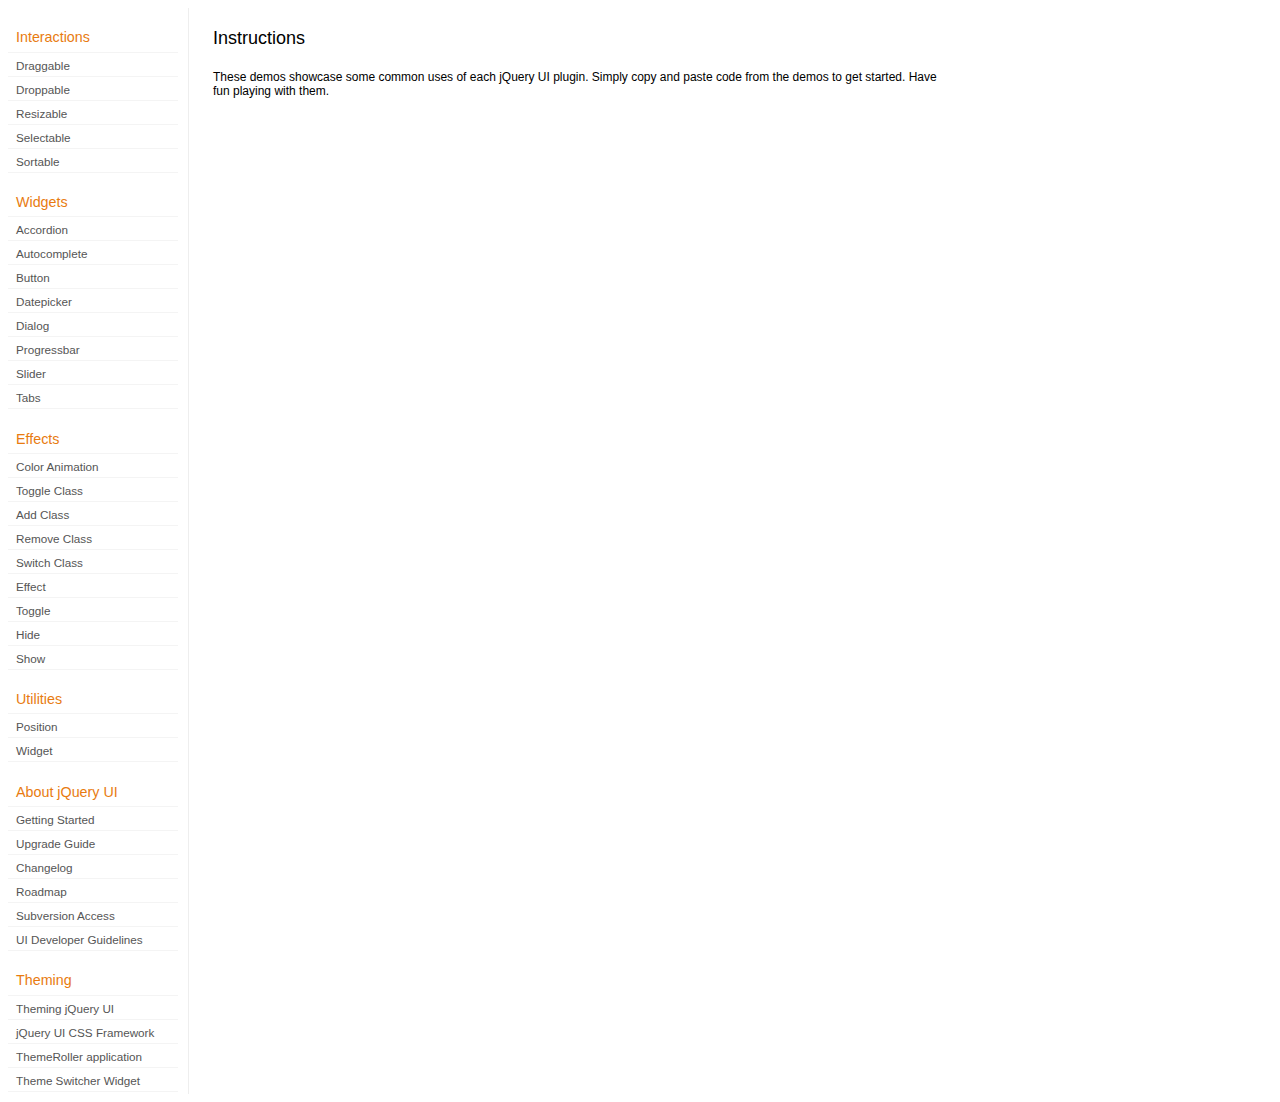
<file: development-bundle/demos/index.html>
<!DOCTYPE html>
<html lang="en">
<head>
	<meta charset="utf-8">
	<title>jQuery UI Demos</title>
	<link rel="stylesheet" href="../themes/base/jquery.ui.all.css">
	<link rel="stylesheet" href="demos.css">
	<script src="../jquery-1.7.2.js"></script>
	<script src="../external/jquery.bgiframe-2.1.2.js"></script>
	<script src="../ui/jquery.ui.core.js"></script>
	<script src="../ui/jquery.ui.widget.js"></script>
	<script src="../ui/jquery.ui.mouse.js"></script>
	<script src="../ui/jquery.ui.accordion.js"></script>
	<script src="../ui/jquery.ui.autocomplete.js"></script>
	<script src="../ui/jquery.ui.button.js"></script>
	<script src="../ui/jquery.ui.datepicker.js"></script>
	<script src="../ui/jquery.ui.dialog.js"></script>
	<script src="../ui/jquery.ui.draggable.js"></script>
	<script src="../ui/jquery.ui.droppable.js"></script>
	<script src="../ui/jquery.ui.position.js"></script>
	<script src="../ui/jquery.ui.progressbar.js"></script>
	<script src="../ui/jquery.ui.resizable.js"></script>
	<script src="../ui/jquery.ui.selectable.js"></script>
	<script src="../ui/jquery.ui.slider.js"></script>
	<script src="../ui/jquery.ui.sortable.js"></script>
	<script src="../ui/jquery.ui.tabs.js"></script>
	<script src="../ui/jquery.effects.core.js"></script>
	<script src="../ui/jquery.effects.blind.js"></script>
	<script src="../ui/jquery.effects.bounce.js"></script>
	<script src="../ui/jquery.effects.clip.js"></script>
	<script src="../ui/jquery.effects.drop.js"></script>
	<script src="../ui/jquery.effects.explode.js"></script>
	<script src="../ui/jquery.effects.fold.js"></script>
	<script src="../ui/jquery.effects.highlight.js"></script>
	<script src="../ui/jquery.effects.pulsate.js"></script>
	<script src="../ui/jquery.effects.scale.js"></script>
	<script src="../ui/jquery.effects.shake.js"></script>
	<script src="../ui/jquery.effects.slide.js"></script>
	<script src="../ui/jquery.effects.transfer.js"></script>
	<script src="../ui/i18n/jquery.ui.datepicker-af.js"></script>
	<script src="../ui/i18n/jquery.ui.datepicker-ar.js"></script>
	<script src="../ui/i18n/jquery.ui.datepicker-ar-DZ.js"></script>
	<script src="../ui/i18n/jquery.ui.datepicker-az.js"></script>
	<script src="../ui/i18n/jquery.ui.datepicker-bs.js"></script>
	<script src="../ui/i18n/jquery.ui.datepicker-bg.js"></script>
	<script src="../ui/i18n/jquery.ui.datepicker-ca.js"></script>
	<script src="../ui/i18n/jquery.ui.datepicker-cs.js"></script>
	<script src="../ui/i18n/jquery.ui.datepicker-cy-GB.js"></script>
	<script src="../ui/i18n/jquery.ui.datepicker-da.js"></script>
	<script src="../ui/i18n/jquery.ui.datepicker-de.js"></script>
	<script src="../ui/i18n/jquery.ui.datepicker-el.js"></script>
	<script src="../ui/i18n/jquery.ui.datepicker-en-AU.js"></script>
	<script src="../ui/i18n/jquery.ui.datepicker-en-GB.js"></script>
	<script src="../ui/i18n/jquery.ui.datepicker-en-NZ.js"></script>
	<script src="../ui/i18n/jquery.ui.datepicker-eo.js"></script>
	<script src="../ui/i18n/jquery.ui.datepicker-es.js"></script>
	<script src="../ui/i18n/jquery.ui.datepicker-et.js"></script>
	<script src="../ui/i18n/jquery.ui.datepicker-eu.js"></script>
	<script src="../ui/i18n/jquery.ui.datepicker-fa.js"></script>
	<script src="../ui/i18n/jquery.ui.datepicker-fi.js"></script>
	<script src="../ui/i18n/jquery.ui.datepicker-fo.js"></script>
	<script src="../ui/i18n/jquery.ui.datepicker-fr.js"></script>
	<script src="../ui/i18n/jquery.ui.datepicker-fr-CH.js"></script>
	<script src="../ui/i18n/jquery.ui.datepicker-gl.js"></script>
	<script src="../ui/i18n/jquery.ui.datepicker-he.js"></script>
	<script src="../ui/i18n/jquery.ui.datepicker-hi.js"></script>
	<script src="../ui/i18n/jquery.ui.datepicker-hr.js"></script>
	<script src="../ui/i18n/jquery.ui.datepicker-hu.js"></script>
	<script src="../ui/i18n/jquery.ui.datepicker-hy.js"></script>
	<script src="../ui/i18n/jquery.ui.datepicker-id.js"></script>
	<script src="../ui/i18n/jquery.ui.datepicker-is.js"></script>
	<script src="../ui/i18n/jquery.ui.datepicker-it.js"></script>
	<script src="../ui/i18n/jquery.ui.datepicker-ja.js"></script>
	<script src="../ui/i18n/jquery.ui.datepicker-ka.js"></script>
	<script src="../ui/i18n/jquery.ui.datepicker-kk.js"></script>
	<script src="../ui/i18n/jquery.ui.datepicker-km.js"></script>
	<script src="../ui/i18n/jquery.ui.datepicker-ko.js"></script>
	<script src="../ui/i18n/jquery.ui.datepicker-lb.js"></script>
	<script src="../ui/i18n/jquery.ui.datepicker-lt.js"></script>
	<script src="../ui/i18n/jquery.ui.datepicker-lv.js"></script>
	<script src="../ui/i18n/jquery.ui.datepicker-mk.js"></script>
	<script src="../ui/i18n/jquery.ui.datepicker-ml.js"></script>
	<script src="../ui/i18n/jquery.ui.datepicker-ms.js"></script>
	<script src="../ui/i18n/jquery.ui.datepicker-nl.js"></script>
	<script src="../ui/i18n/jquery.ui.datepicker-nl-BE.js"></script>
	<script src="../ui/i18n/jquery.ui.datepicker-no.js"></script>
	<script src="../ui/i18n/jquery.ui.datepicker-pl.js"></script>
	<script src="../ui/i18n/jquery.ui.datepicker-pt.js"></script>
	<script src="../ui/i18n/jquery.ui.datepicker-pt-BR.js"></script>
	<script src="../ui/i18n/jquery.ui.datepicker-rm.js"></script>
	<script src="../ui/i18n/jquery.ui.datepicker-ro.js"></script>
	<script src="../ui/i18n/jquery.ui.datepicker-ru.js"></script>
	<script src="../ui/i18n/jquery.ui.datepicker-sk.js"></script>
	<script src="../ui/i18n/jquery.ui.datepicker-sl.js"></script>
	<script src="../ui/i18n/jquery.ui.datepicker-sq.js"></script>
	<script src="../ui/i18n/jquery.ui.datepicker-sr.js"></script>
	<script src="../ui/i18n/jquery.ui.datepicker-sr-SR.js"></script>
	<script src="../ui/i18n/jquery.ui.datepicker-sv.js"></script>
	<script src="../ui/i18n/jquery.ui.datepicker-ta.js"></script>
	<script src="../ui/i18n/jquery.ui.datepicker-th.js"></script>
	<script src="../ui/i18n/jquery.ui.datepicker-tj.js"></script>
	<script src="../ui/i18n/jquery.ui.datepicker-tr.js"></script>
	<script src="../ui/i18n/jquery.ui.datepicker-uk.js"></script>
	<script src="../ui/i18n/jquery.ui.datepicker-vi.js"></script>
	<script src="../ui/i18n/jquery.ui.datepicker-zh-CN.js"></script>
	<script src="../ui/i18n/jquery.ui.datepicker-zh-HK.js"></script>
	<script src="../ui/i18n/jquery.ui.datepicker-zh-TW.js"></script>
	<script>
	$(function() {
		
		$('.left-nav a').click(function(ev) {
			window.location.hash = this.href.replace(/.+\/([^\/]+)\/index\.html/,'$1') + '|default';
			loadPage(this.href);
			$('.left-nav a.selected').removeClass('selected');
			$(this).addClass('selected');
			ev.preventDefault();
		});
		
		if (window.location.hash) {
			if (window.location.hash.indexOf('|') === -1) {
				window.location.hash += '|default';	
			}			
			var path = window.location.href.replace(/(index\.html)?#/,'');
			path = path.replace('\|','/') + '.html';
			loadPage(path);
		}		

		function loadPage(path) {			
			var section = path.replace(/\/[^\/]+\.html/,'');
			var header = section.replace(/.+\/([^\/]+)/,'$1').replace(/_/, ' ');
			
			$('td.normal div.normal')
				.empty()
				.append('<h4 class="demo-subheader">Functional demo:</h4>')
				.append('<h3 class="demo-header">'+ header +'</h3>')
				.append('<div id="demo-config"></div>')
				.find('#demo-config')
					.append('<div id="demo-frame"></div><div id="demo-config-menu"></div><div id="demo-link"><a class="demoWindowLink" href="#"><span class="ui-icon ui-icon-newwin"></span>Open demo in a new window</a></div>')
					.find('#demo-config-menu')
						.load(section + '/index.html .demos-nav', function() {
							$('#demo-config-menu a').each(function() {
								this.setAttribute('href', section + '/' + this.getAttribute('href').replace(/.+\/([^\/]+)/,'$1'));
								$(this).attr('target', 'demo-frame');
								$(this).click(function() {

									resetDemos();
									
									$(this).parents('ul').find('li').removeClass('demo-config-on');
									$(this).parent().addClass('demo-config-on');
									$('#demo-notes').fadeOut();

									//Set the hash to the actual page without ".html"
									window.location.hash = header + '|' + this.getAttribute('href').match((/\/([^\/\\]+)\.html/))[1];

									loadDemo(this.getAttribute('href'));

									return false;
								});
							});

							if (window.location.hash) {
								var demo = window.location.hash.split('|')[1];
								$('#demo-config-menu a').each(function(){
									if (this.href.indexOf(demo + '.html') !== -1) {
										$(this).parents('ul').find('li').removeClass('demo-config-on');
										$(this).parent().addClass('demo-config-on');									
										loadDemo(this.href);										
									}
								});
							}

							updateDemoNotes();
						})
					.end()
					.find('#demo-link a')
						.bind('click', function(ev){
							window.open(this.href);
							ev.preventDefault();
						})
					.end()
				.end()
			;
			
			resetDemos();
		}
				
		function loadDemo(path) {
			var directory = path.match(/([^\/]+)\/[^\/\.]+\.html$/)[1];
			$.get(path, function(data) {
				var source = data;
				data = data.replace(/<script.*>.*<\/script>/ig,""); // Remove script tags
				data = data.replace(/<\/?link.*>/ig,""); //Remove link tags
				data = data.replace(/<\/?html.*>/ig,""); //Remove html tag
				data = data.replace(/<\/?body.*>/ig,""); //Remove body tag
				data = data.replace(/<\/?head.*>/ig,""); //Remove head tag
				data = data.replace(/<\/?!doctype.*>/ig,""); //Remove doctype
				data = data.replace(/<title.*>.*<\/title>/ig,""); // Remove title tags
				data = data.replace(/((href|src)=["'])(?!(http|#))/ig, "$1" + directory + "/");

				$('#demo-style').remove();
				$('#demo-frame').empty().html(data);
				$('#demo-frame style').clone().appendTo('head').attr('id','demo-style');
				$('#demo-link a').attr('href', path);
				updateDemoNotes();
				updateDemoSource(source);
				
				if (/default.html$/.test(path)) {
					$.get("documentation/docs-" + path.match(/demos\/(.+)\//)[1] + ".html", function(html) {
						$("#demo-source").after(html);
						$("#widget-docs").tabs();
						$(".param-header").click(function() {
							$(this).parent().toggleClass("param-open").end().next().toggle();
						});
						$(".docs-list-header").each(function() {
							var header = $(this);
							var details = header.next().find(".param-details").hide();
							$("a:first", header).click(function() {
								details.show().parent().addClass("param-open");
								return false;
							});
							$("a:last", header).click(function() {
								details.hide().parent().removeClass("param-open");
								return false;
							});
						});
					}, "html" );
				}
			}, "html" );
		}

		function updateDemoNotes() {
			var notes = $('#demo-frame .demo-description');
			if ($('#demo-notes').length == 0) {
				$('<div id="demo-notes"></div>').insertAfter('#demo-config');
			}
			$('#demo-notes').hide().empty().html(notes.html());
			$('#demo-notes').show();
			notes.hide();
		}
		
		function updateDemoSource(source) {
			if ($('#demo-source').length == 0) {
				$('<div id="demo-source"><a href="#" class="source-closed">View Source</a><div><pre><code></code></pre></div></div>').insertAfter('#demo-notes');
				$('#demo-source').find(">a").click(function() {
					$(this).toggleClass("source-closed").toggleClass("source-open").next().toggle();
					return false;
				}).end().find(">div").hide();
			}
			var cleanedSource = source
				.replace('themes/base/jquery.ui.all.css', 'theme/jquery.ui.all.css')
				.replace(/\s*\x3Clink.*demos\x2Ecss.*\x3E\s*/, '\r\n\t')
				.replace(/\x2E\x2E\x2F\x2E\x2E\x2F/g, '');

			$('#demo-source code').empty().text(cleanedSource);
		}
		
		function resetDemos() {
			$.datepicker.setDefaults($.extend({showMonthAfterYear: false}, $.datepicker.regional['']));
			$(".ui-dialog-content").remove();			
		}
				
	});
	</script>
</head>
<body>

<table class="layout-grid" cellspacing="0" cellpadding="0">
	<tr>
		<td class="left-nav">
			<dl class="demos-nav">
				<dt>Interactions</dt>
					<dd><a href="draggable/index.html">Draggable</a></dd>
					<dd><a href="droppable/index.html">Droppable</a></dd>
					<dd><a href="resizable/index.html">Resizable</a></dd>
					<dd><a href="selectable/index.html">Selectable</a></dd>
					<dd><a href="sortable/index.html">Sortable</a></dd>
				<dt>Widgets</dt>
					<dd><a href="accordion/index.html">Accordion</a></dd>
					<dd><a href="autocomplete/index.html">Autocomplete</a></dd>
					<dd><a href="button/index.html">Button</a></dd>
					<dd><a href="datepicker/index.html">Datepicker</a></dd>
					<dd><a href="dialog/index.html">Dialog</a></dd>
					<dd><a href="progressbar/index.html">Progressbar</a></dd>
					<dd><a href="slider/index.html">Slider</a></dd>
					<dd><a href="tabs/index.html">Tabs</a></dd>
				<dt>Effects</dt>
					<dd><a href="animate/index.html">Color Animation</a></dd>
					<dd><a href="toggleClass/index.html">Toggle Class</a></dd>
					<dd><a href="addClass/index.html">Add Class</a></dd>
					<dd><a href="removeClass/index.html">Remove Class</a></dd>
					<dd><a href="switchClass/index.html">Switch Class</a></dd>
					<dd><a href="effect/index.html">Effect</a></dd>
					<dd><a href="toggle/index.html">Toggle</a></dd>
					<dd><a href="hide/index.html">Hide</a></dd>
					<dd><a href="show/index.html">Show</a></dd>
				<dt>Utilities</dt>
					<dd><a href="position/index.html">Position</a></dd>
					<dd><a href="widget/index.html">Widget</a></dd>
				<dt>About jQuery UI</dt>
					<dd><a href="http://jqueryui.com/docs/Getting_Started">Getting Started</a></dd>
					<dd><a href="http://jqueryui.com/docs/Upgrade_Guide">Upgrade Guide</a></dd>					
					<dd><a href="http://jqueryui.com/docs/Changelog">Changelog</a></dd>
					<dd><a href="http://jqueryui.com/docs/Roadmap">Roadmap</a></dd>
					<dd><a href="http://jqueryui.com/docs/Subversion">Subversion Access</a></dd>
					<dd><a href="http://jqueryui.com/docs/Developer_Guide">UI Developer Guidelines</a></dd>
				<dt>Theming</dt>
					<dd><a href="http://jqueryui.com/docs/Theming">Theming jQuery UI</a></dd>
					<dd><a href="http://jqueryui.com/docs/Theming/API">jQuery UI CSS Framework</a></dd>
					<dd><a href="http://jqueryui.com/docs/Theming/Themeroller">ThemeRoller application</a></dd>
					<dd><a href="http://jqueryui.com/docs/Theming/ThemeSwitcher">Theme Switcher Widget</a></dd>

			</dl>
		</td>
		<td class="normal">

			<div class="normal">

					<h3>Instructions</h3>
					<p>
						These demos showcase some common uses of each jQuery UI plugin. Simply copy and paste code from the demos to get started. Have fun playing with them.
					</p>
				
			</div>

		</td>
	</tr>
</table>
</body>
</html>
</file>
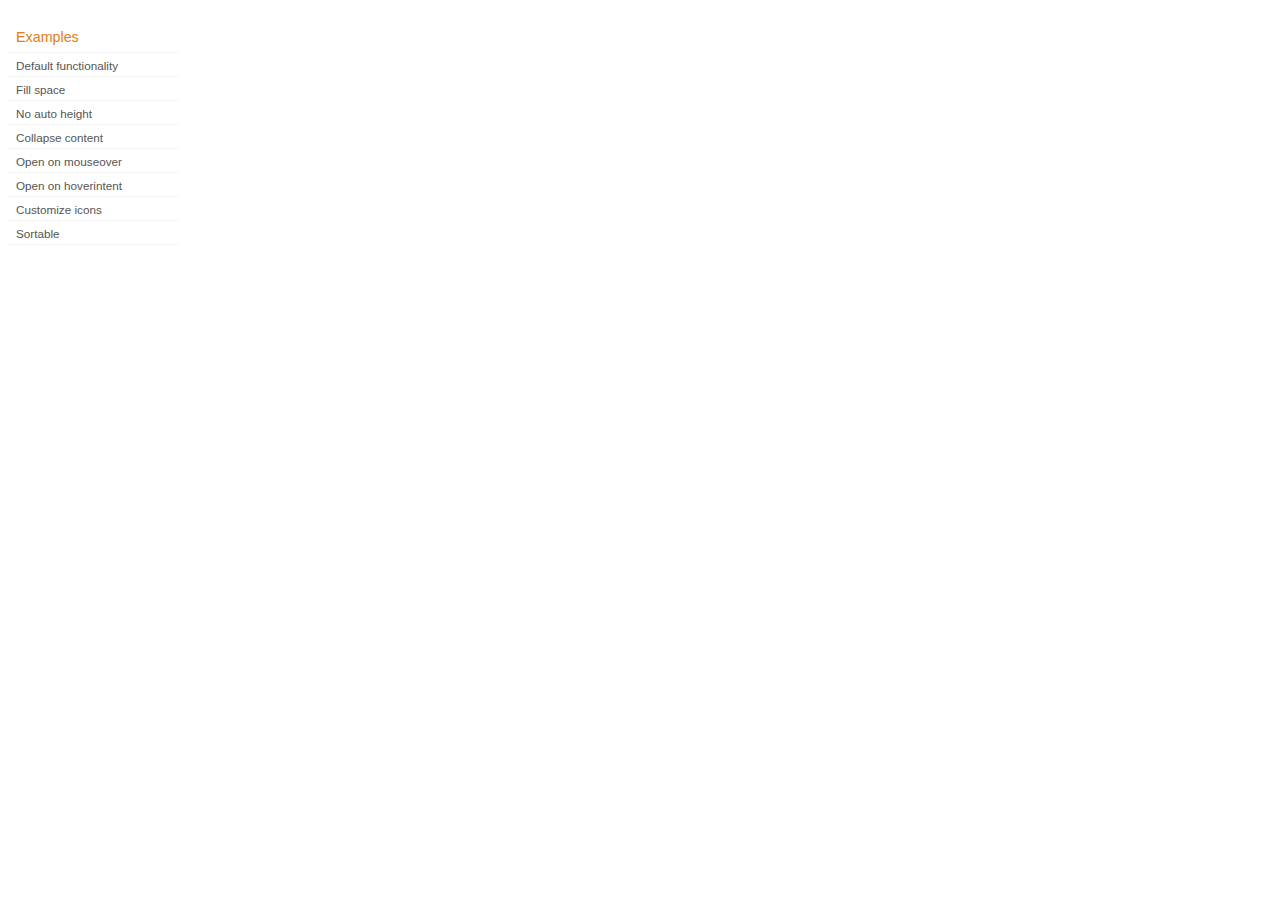
<file: development-bundle/demos/accordion/index.html>
<!DOCTYPE html>
<html lang="en">
<head>
	<meta charset="utf-8">
	<title>jQuery UI Accordion Demos</title>
	<link rel="stylesheet" href="../demos.css">
</head>
<body>

<div class="demos-nav">
	<h4>Examples</h4>
	<ul>
		<li class="demo-config-on"><a href="default.html">Default functionality</a></li>
		<li><a href="fillspace.html">Fill space</a></li>
		<li><a href="no-auto-height.html">No auto height</a></li>
		<li><a href="collapsible.html">Collapse content</a></li>
		<li><a href="mouseover.html">Open on mouseover</a></li>
		<li><a href="hoverintent.html">Open on hoverintent</a></li>
		<li><a href="custom-icons.html">Customize icons</a></li>
		<li><a href="sortable.html">Sortable</a></li>
	</ul>
</div>

</body>
</html>
</file>
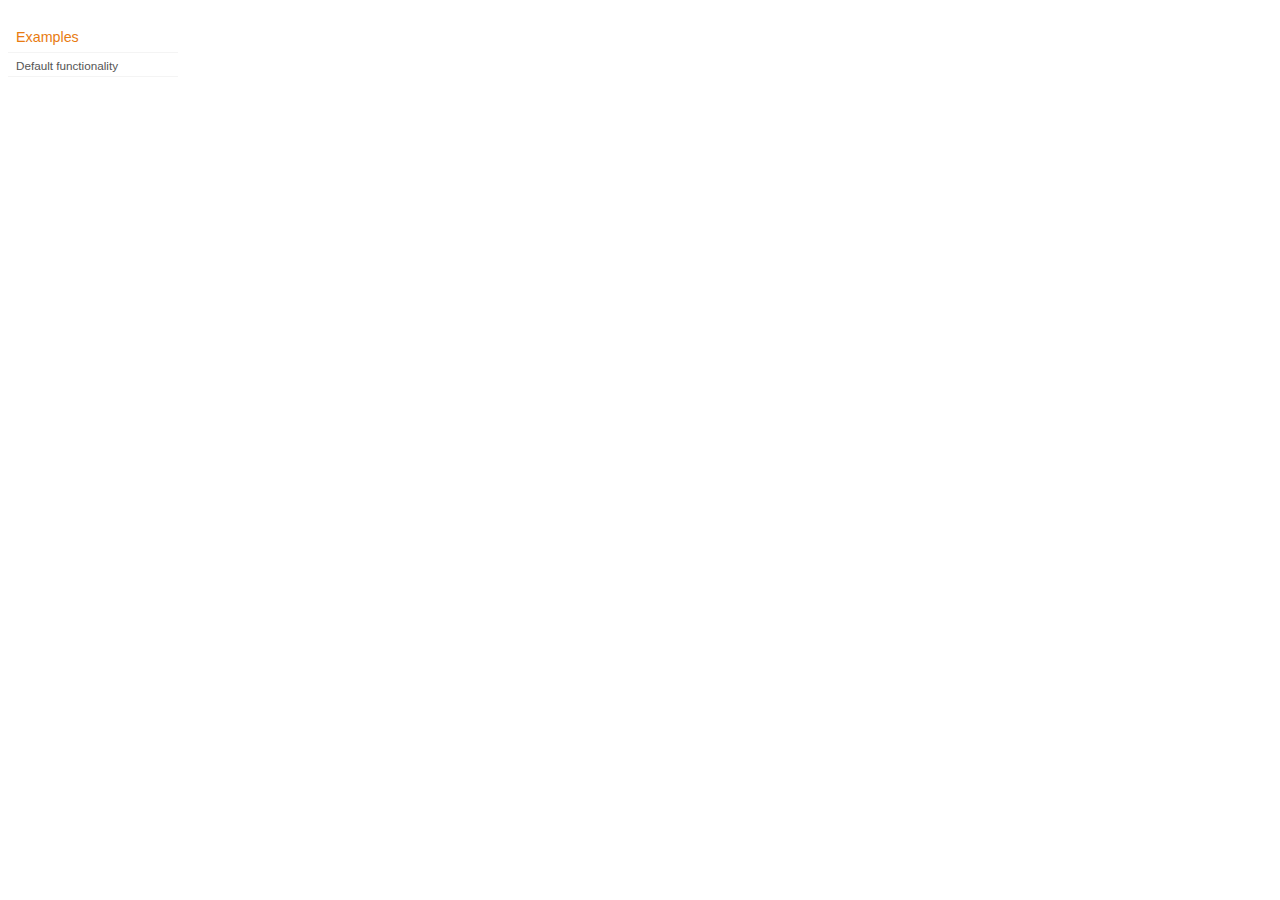
<file: development-bundle/demos/addClass/index.html>
<!DOCTYPE html>
<html lang="en">
<head>
	<meta charset="utf-8">
	<title>jQuery UI Effects Demos</title>
	<link rel="stylesheet" href="../demos.css">
</head>
<body>

<div class="demos-nav">
	<h4>Examples</h4>
	<ul>
		<li class="demo-config-on"><a href="default.html">Default functionality</a></li>
	</ul>
</div>

</body>
</html>
</file>
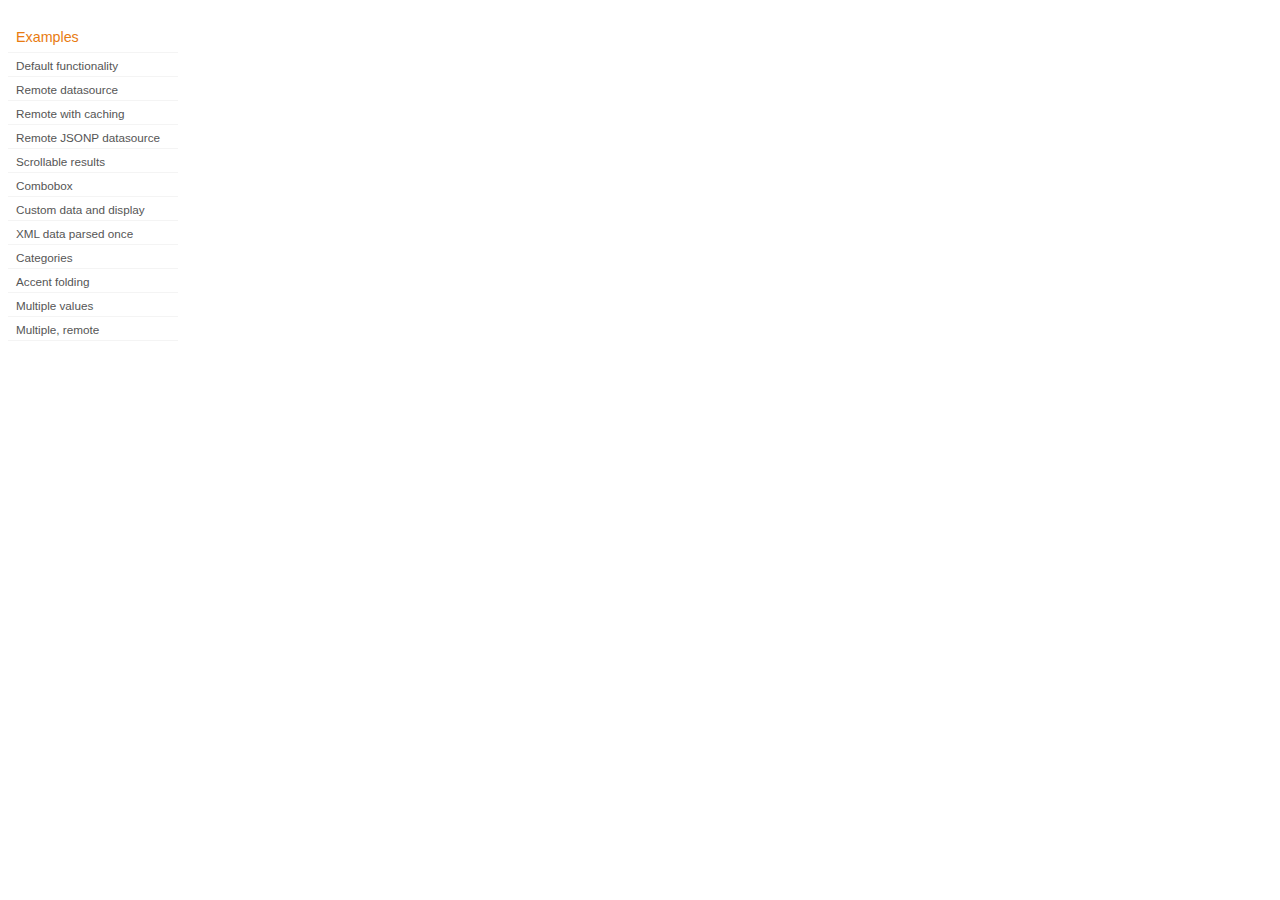
<file: development-bundle/demos/autocomplete/index.html>
<!DOCTYPE html>
<html lang="en">
<head>
	<meta charset="utf-8">
	<title>jQuery UI Autocomplete Demos</title>
	<link rel="stylesheet" href="../demos.css">
</head>
<body>
	<div class="demos-nav">
		<h4>Examples</h4>
		<ul>
			<li class="demo-config-on"><a href="default.html">Default functionality</a></li>
			<li><a href="remote.html">Remote datasource</a></li>
			<li><a href="remote-with-cache.html">Remote with caching</a></li>
			<li><a href="remote-jsonp.html">Remote JSONP datasource</a></li>
			<li><a href="maxheight.html">Scrollable results</a></li>
			<li><a href="combobox.html">Combobox</a></li>
			<li><a href="custom-data.html">Custom data and display</a></li>
			<li><a href="xml.html">XML data parsed once</a></li>
			<li><a href="categories.html">Categories</a></li>
			<li><a href="folding.html">Accent folding</a></li>
			<li><a href="multiple.html">Multiple values</a></li>
			<li><a href="multiple-remote.html">Multiple, remote</a></li>
		</ul>
	</div>
</body>
</html>
</file>
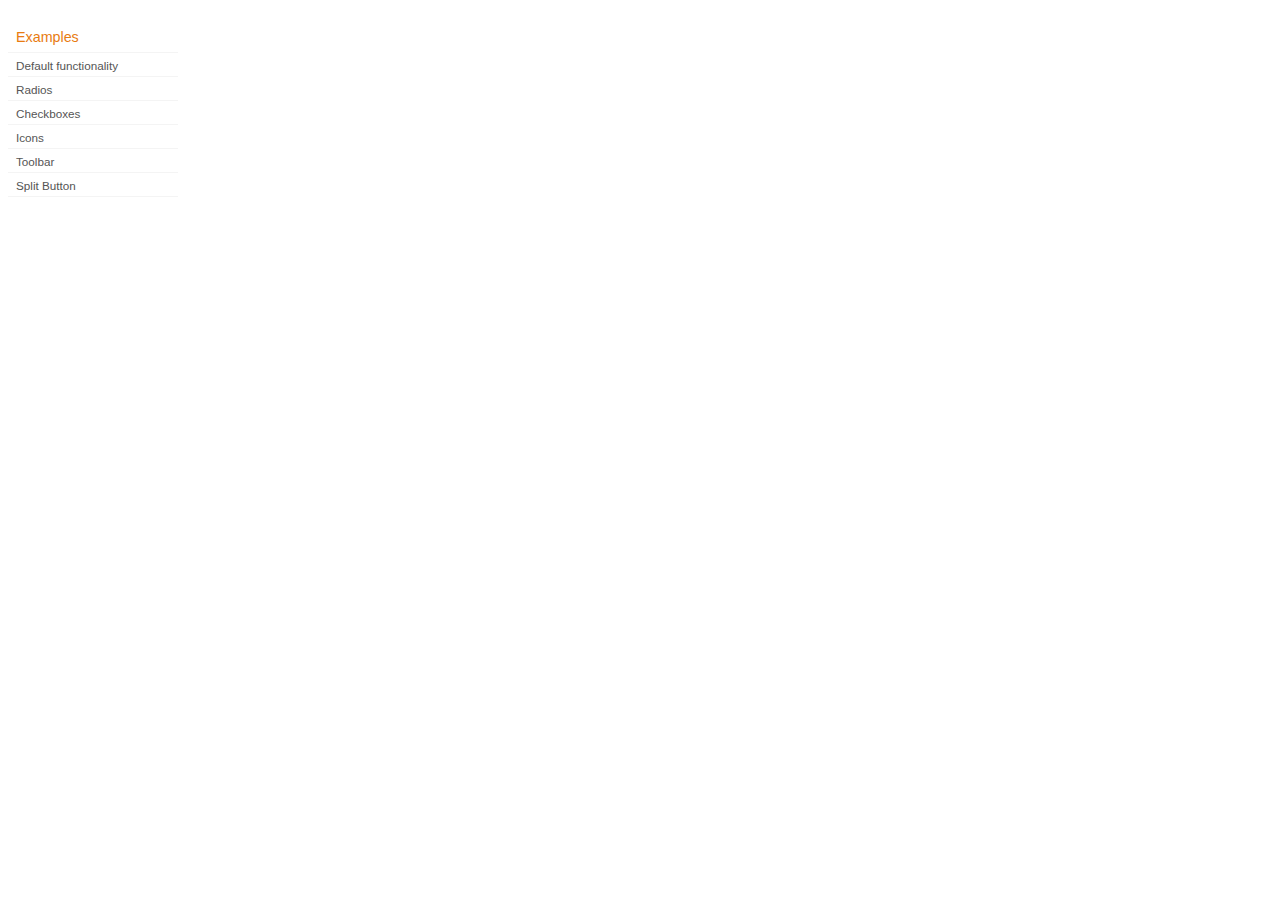
<file: development-bundle/demos/button/index.html>
<!DOCTYPE html>
<html lang="en">
<head>
	<meta charset="utf-8">
	<title>jQuery UI Button Demos</title>
	<link rel="stylesheet" href="../demos.css">
</head>
<body>

<div class="demos-nav">
	<h4>Examples</h4>
	<ul>
		<li class="demo-config-on"><a href="default.html">Default functionality</a></li>
		<li><a href="radio.html">Radios</a></li>
		<li><a href="checkbox.html">Checkboxes</a></li>
		<li><a href="icons.html">Icons</a></li>
		<li><a href="toolbar.html">Toolbar</a></li>
		<li><a href="splitbutton.html">Split Button</a></li>
	</ul>
</div>

</body>
</html>
</file>
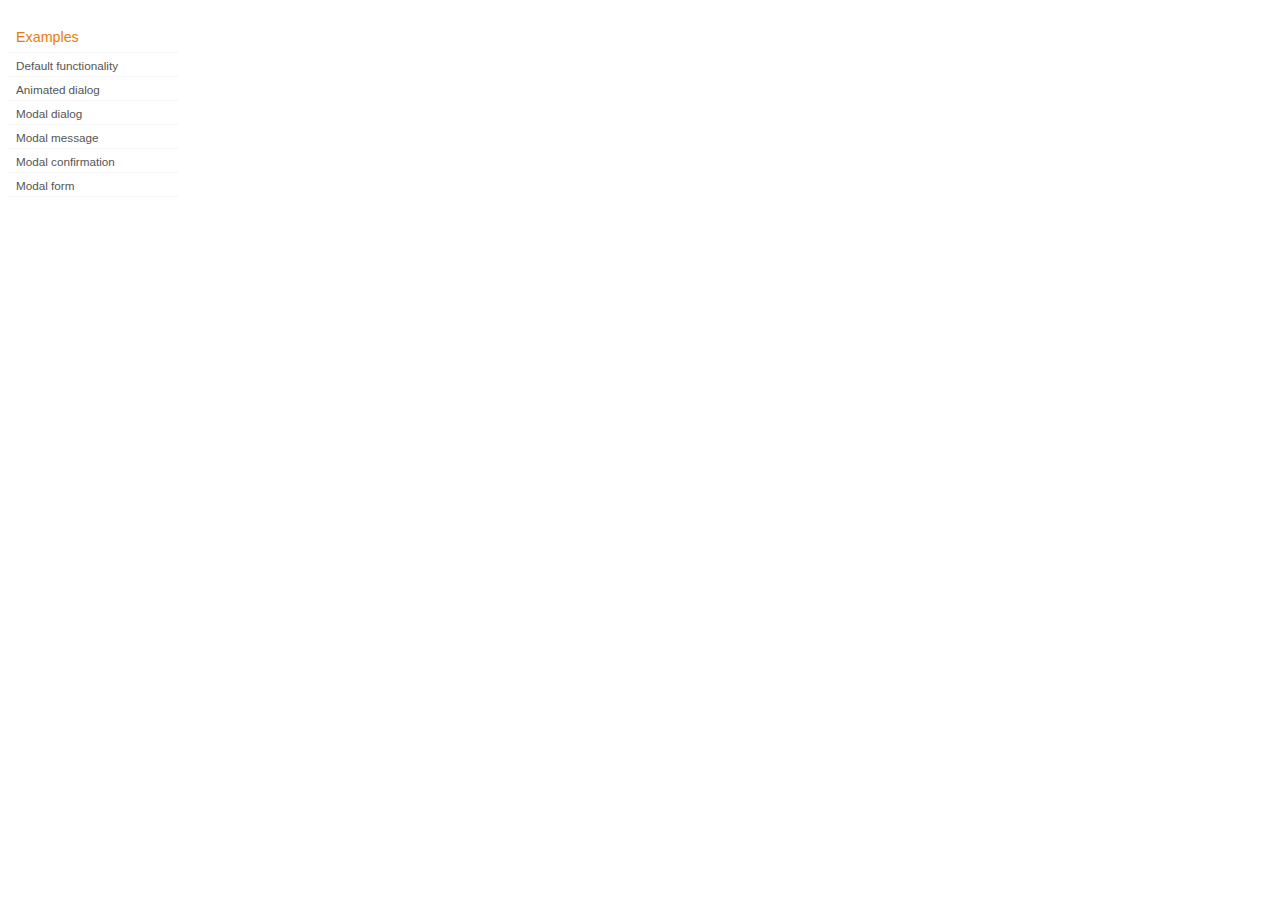
<file: development-bundle/demos/dialog/index.html>
<!DOCTYPE html>
<html lang="en">
<head>
	<meta charset="utf-8">
	<title>jQuery UI Dialog Demos</title>
	<link rel="stylesheet" href="../demos.css">
</head>
<body>

<div class="demos-nav">
	<h4>Examples</h4>
	<ul>
		<li class="demo-config-on"><a href="default.html">Default functionality</a></li>
		<li><a href="animated.html">Animated dialog</a></li>
		<li><a href="modal.html">Modal dialog</a></li>
		<li><a href="modal-message.html">Modal message</a></li>
		<li><a href="modal-confirmation.html">Modal confirmation</a></li>
		<li><a href="modal-form.html">Modal form</a></li>
	</ul>
</div>

</body>
</html>
</file>
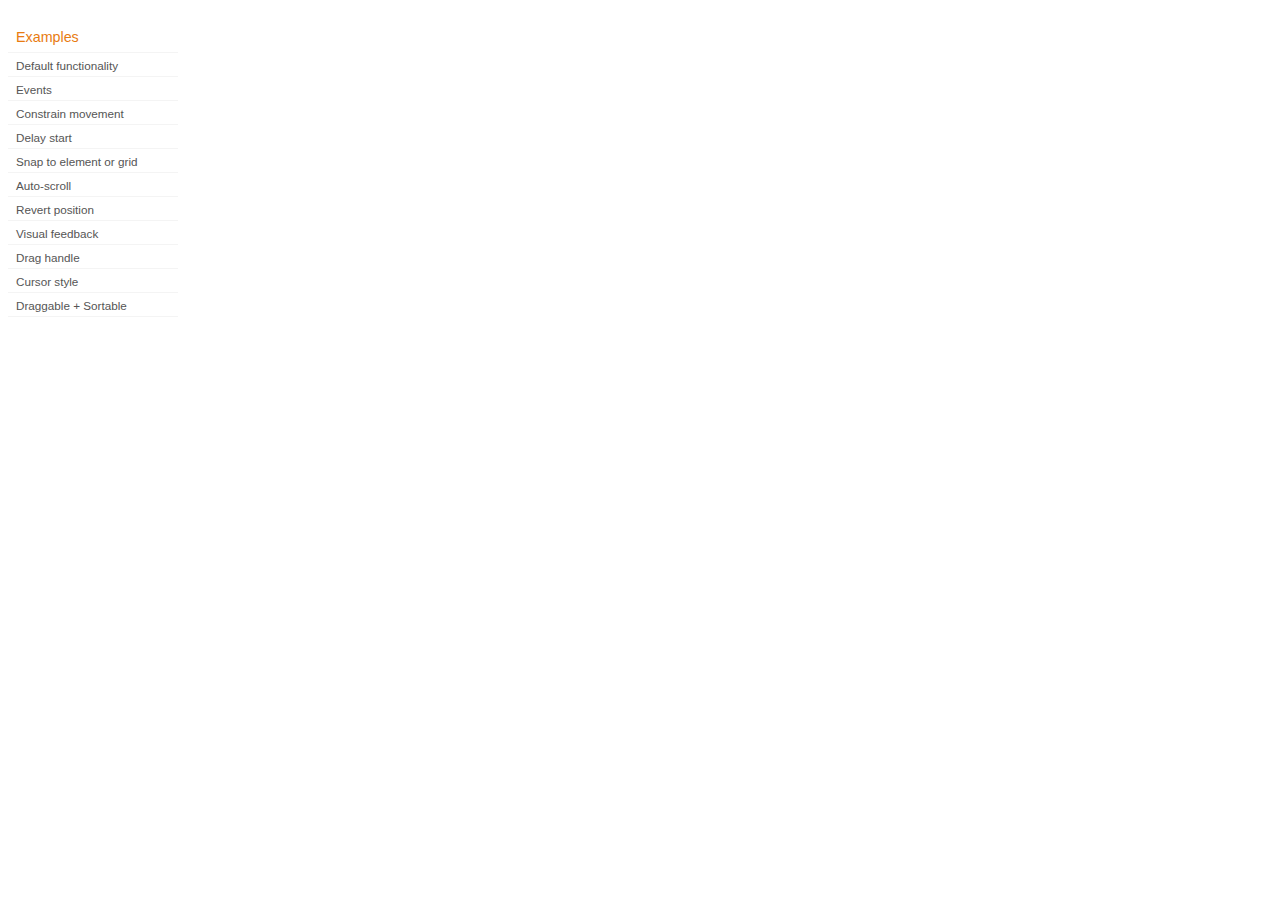
<file: development-bundle/demos/draggable/index.html>
<!DOCTYPE html>
<html lang="en">
<head>
	<meta charset="utf-8">
	<title>jQuery UI Draggable Demos</title>
	<link rel="stylesheet" href="../demos.css">
</head>
<body>

<div class="demos-nav">
	<h4>Examples</h4>
	<ul>
		<li class="demo-config-on"><a href="default.html">Default functionality</a></li>
		<li><a href="events.html">Events</a></li>
		<li><a href="constrain-movement.html">Constrain movement</a></li>
		<li><a href="delay-start.html">Delay start</a></li>
		<li><a href="snap-to.html">Snap to element or&#160;grid</a></li>
		<li><a href="scroll.html">Auto-scroll</a></li>
		<li><a href="revert.html">Revert position</a></li>
		<li><a href="visual-feedback.html">Visual feedback</a></li>
		<li><a href="handle.html">Drag handle</a></li>
		<li><a href="cursor-style.html">Cursor style</a></li>
		<li><a href="sortable.html">Draggable + Sortable</a></li>
	</ul>
</div>

</body>
</html>
</file>
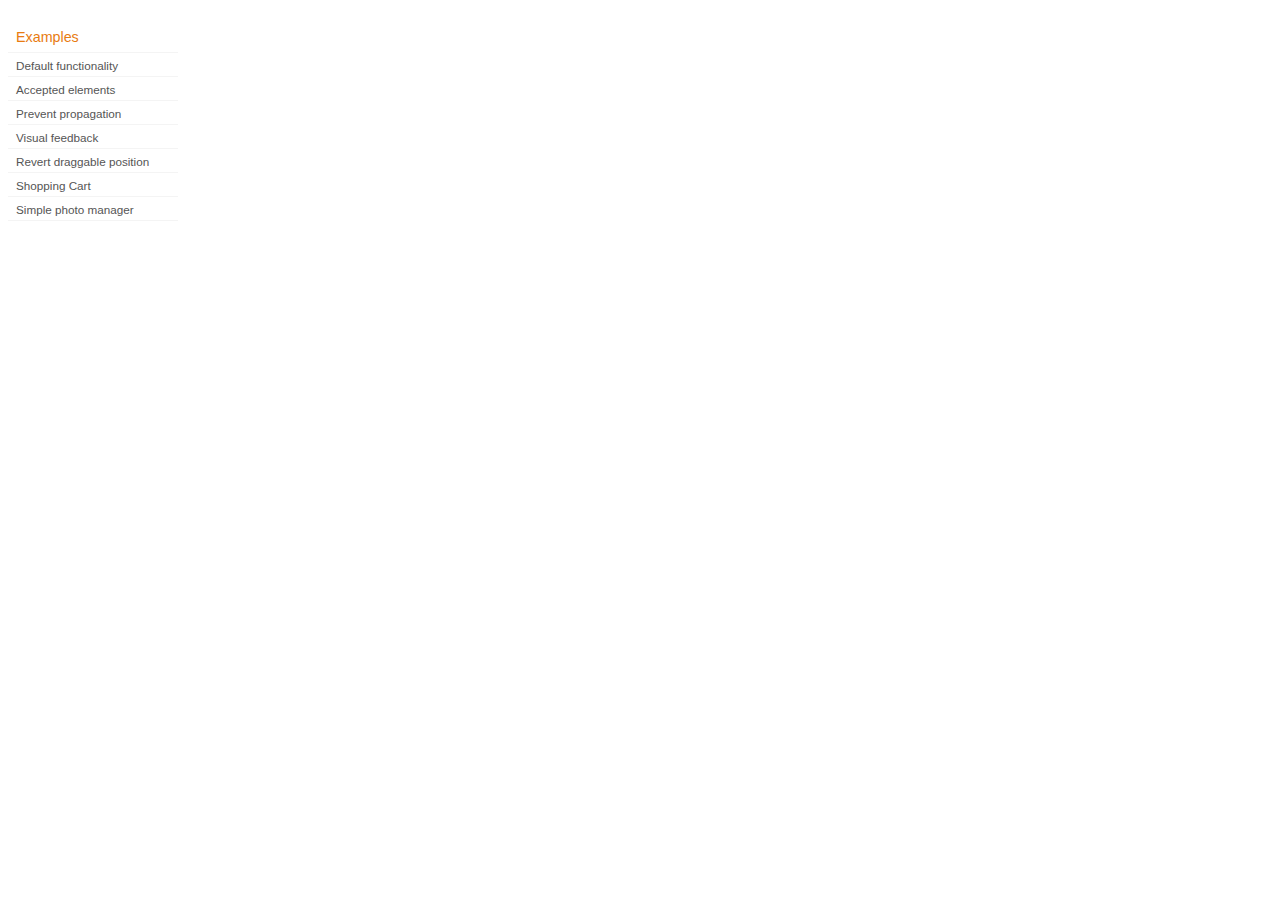
<file: development-bundle/demos/droppable/index.html>
<!DOCTYPE html>
<html lang="en">
<head>
	<meta charset="utf-8">
	<title>jQuery UI Droppable Demos</title>
	<link rel="stylesheet" href="../demos.css">
</head>
<body>

<div class="demos-nav">
	<h4>Examples</h4>
	<ul>
		<li class="demo-config-on"><a href="default.html">Default functionality</a></li>
		<li><a href="accepted-elements.html">Accepted elements</a></li>
		<li><a href="propagation.html">Prevent propagation</a></li>
		<li><a href="visual-feedback.html">Visual feedback</a></li>
		<li><a href="revert.html">Revert draggable position</a></li>
		<li><a href="shopping-cart.html">Shopping Cart</a></li>
		<li><a href="photo-manager.html">Simple photo manager</a></li>
	</ul>
</div>

</body>
</html>
</file>
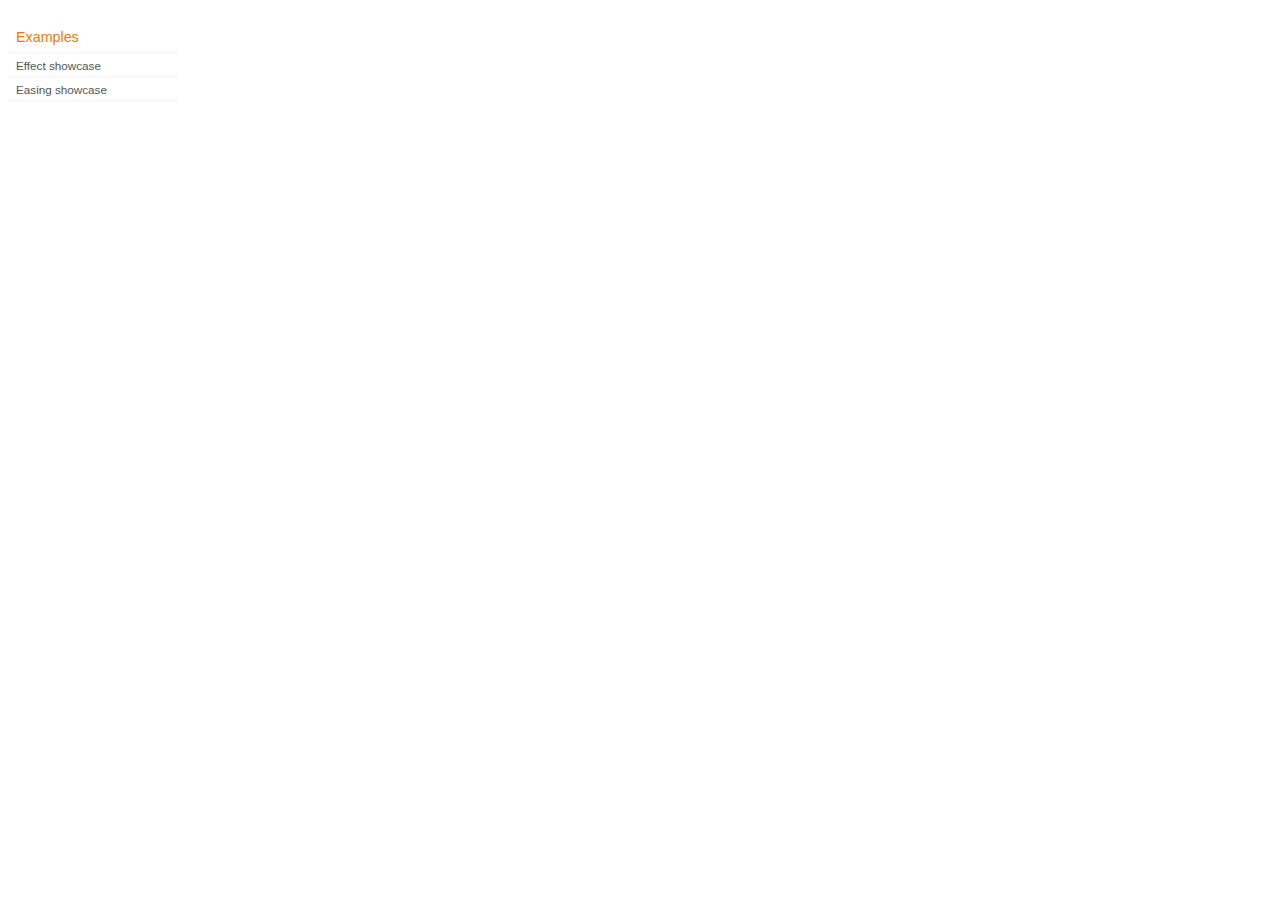
<file: development-bundle/demos/effect/index.html>
<!DOCTYPE html>
<html lang="en">
<head>
	<meta charset="utf-8">
	<title>jQuery UI Effects Demos</title>
	<link rel="stylesheet" href="../demos.css">
</head>
<body>

<div class="demos-nav">
	<h4>Examples</h4>
	<ul>
		<li class="demo-config-on"><a href="default.html">Effect showcase</a></li>
		<li><a href="easing.html">Easing showcase</a></li>
	</ul>
</div>

</body>
</html>
</file>
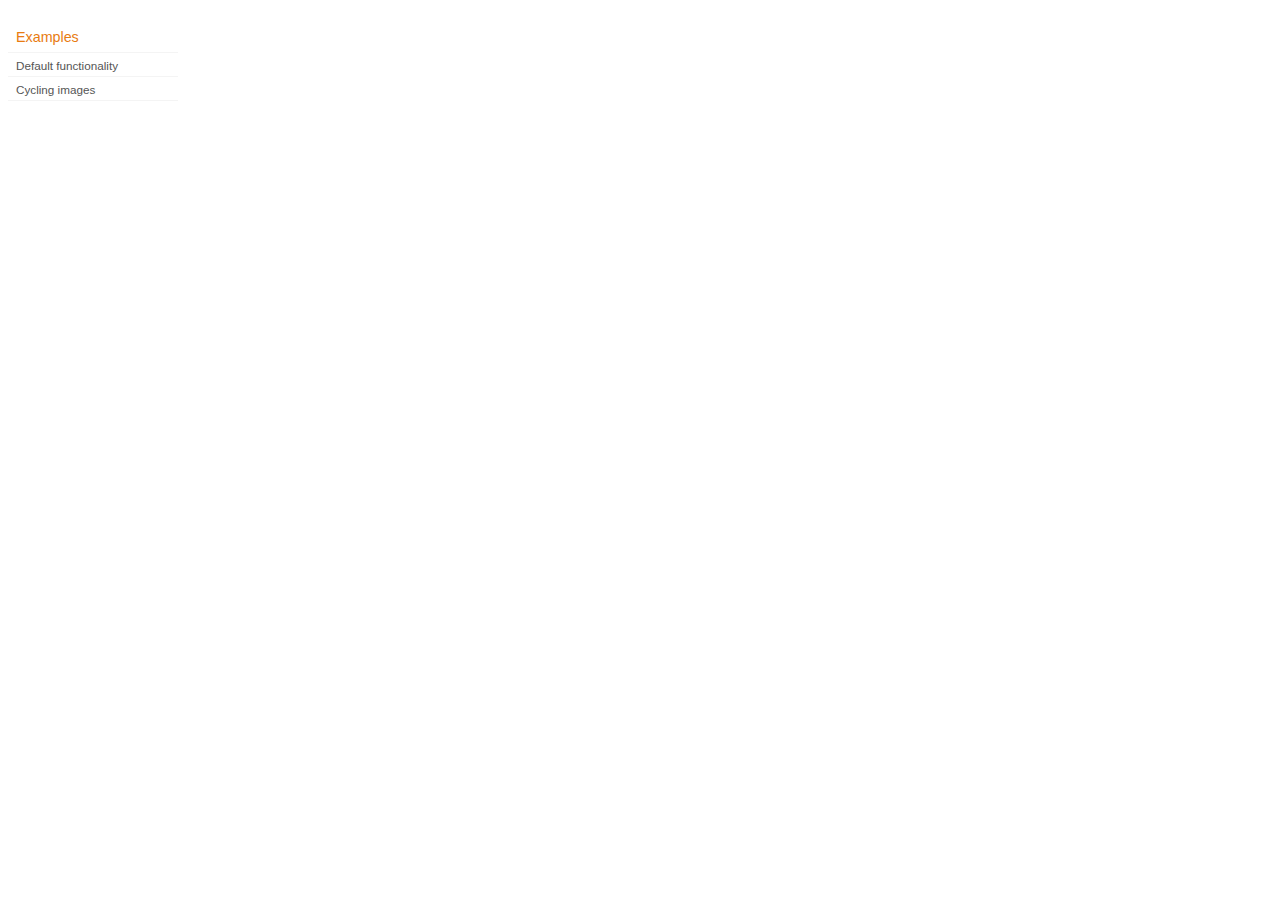
<file: development-bundle/demos/position/index.html>
<!DOCTYPE html>
<html lang="en">
<head>
	<meta charset="utf-8">
	<title>jQuery UI Position Demo</title>
	<link rel="stylesheet" href="../demos.css">
</head>
<body>

<div class="demos-nav">
	<h4>Examples</h4>
	<ul>
		<li class="demo-config-on"><a href="default.html">Default functionality</a></li>
		<li><a href="cycler.html">Cycling images</a></li>
	</ul>
</div>

</body>
</html>
</file>
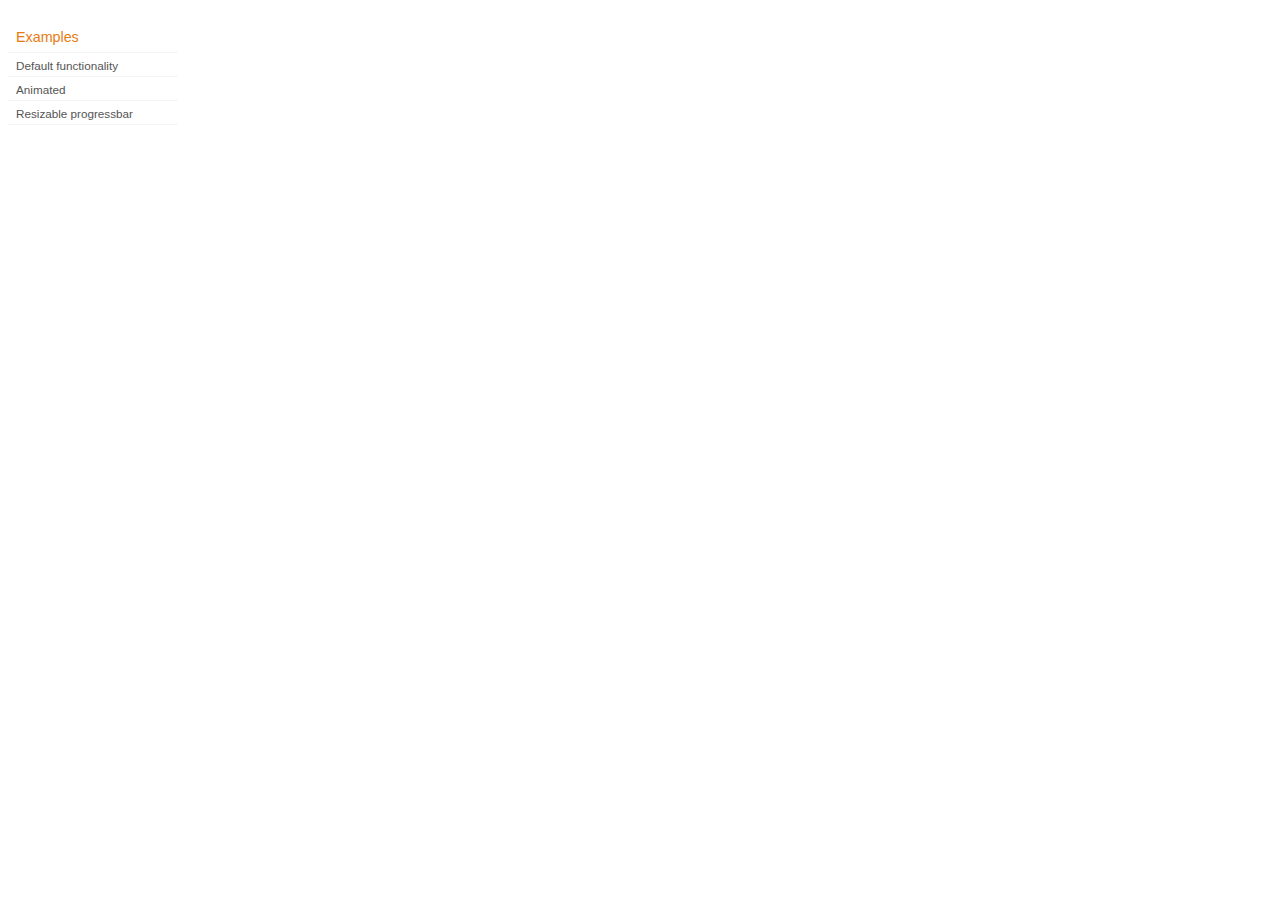
<file: development-bundle/demos/progressbar/index.html>
<!DOCTYPE html>
<html lang="en">
<head>
	<meta charset="utf-8">
	<title>jQuery UI Progressbar Demos</title>
	<link rel="stylesheet" href="../demos.css">
</head>
<body>

<div class="demos-nav">
	<h4>Examples</h4>
	<ul>
		<li class="demo-config-on"><a href="default.html">Default functionality</a></li>
		<li><a href="animated.html">Animated</a></li>
		<li><a href="resize.html">Resizable progressbar</a></li>
	</ul>
</div>

</body>
</html>
</file>
<file: development-bundle/demos/demos.css>
body {
	font-size: 62.5%;
}

table {
	font-size: 1em;
}

/* Site
   -------------------------------- */

body {
	font-family: "Trebuchet MS", "Helvetica", "Arial",  "Verdana", "sans-serif";
}

/* Layout
   -------------------------------- */

.layout-grid {
	width: 960px;
}

.layout-grid td {
	vertical-align: top;
}

.layout-grid td.left-nav {
	width: 140px;
}

.layout-grid td.normal {
	border-left: 1px solid #eee;
	padding: 20px 24px;
	font-family: "Trebuchet MS", "Helvetica", "Arial",  "Verdana", "sans-serif";
}

.layout-grid td.demos {
	background: url('/images/demos_bg.jpg') no-repeat;
	height: 337px;
	overflow: hidden;
}

/* Normal
   -------------------------------- */

.normal h3,
.normal h4 {
	margin: 0;
	font-weight: normal;
}

.normal h3 {
	padding: 0 0 9px;
	font-size: 1.8em;
}

.normal h4 {
	padding-bottom: 21px;
	border-bottom: 1px dashed #999;
	font-size: 1.2em;
	font-weight: bold;
}

.normal p {
	font-size: 1.2em;
}

/* Demos */

.demos-nav, .demos-nav dt, .demos-nav dd, .demos-nav ul, .demos-nav li {
	margin: 0;
	padding: 0
}

.demos-nav {
	float: left;
	width: 170px;
	font-size: 1.3em;
}

.demos-nav dt,
.demos-nav h4 {
	margin: 0;
	padding: 0;
	font: normal 1.1em "Trebuchet MS", "Helvetica", "Arial",  "Verdana", "sans-serif";
	color: #e87b10;
}

.demos-nav dt,
.demos-nav h4 {
	margin-top: 1.5em;
	margin-bottom: 0;
	padding-left: 8px;
	padding-bottom:5px;
	line-height: 1.2em;
	border-bottom: 1px solid #F4F4F4;
}

.demos-nav dd a,
.demos-nav li a {
	border-bottom: 1px solid #F4F4F4;
	display:block;
	padding: 4px 3px 4px 8px;
	font-size: 90%;
	text-decoration: none;
	color: #555 ;
	margin:2px 0;
	height:13px;
}

.demos-nav dd a:hover,
.demos-nav dd a:focus,
.demos-nav dd a:hover,
.demos-nav dd a:focus {
	background: #f3f3f3;
	color:#000;
	-moz-border-radius: 5px; -webkit-border-radius: 5px;
}
 .demos-nav dd a.selected {
	background: #555;
	color:#ffffff;
	-moz-border-radius: 5px; -webkit-border-radius: 5px;
}


/* new styles for demo pages, added by Filament 12.29.08
eventually we should convert the font sizes to ems -- using px for now to minimize style conflicts
*/

.normal h3.demo-header { font-size:32px; padding:0 0 5px; border-bottom:1px solid #eee; text-transform: capitalize; }
.normal h4.demo-subheader { font-size:10px; text-transform: uppercase; color:#999; padding:8px 0 3px; border:0; margin:0; }
.normal a:link,
.normal a:visited { color:#1b75bb; text-decoration:none; }
.normal a:hover,
.normal a:active { color:#0b559b; }

#demo-config { padding:20px 0 0; }

#demo-frame { float:left; width:540px; height:380px; border:1px solid #ddd; overflow: auto; position: relative; }
#demo-frame h3, #demo-frame h4 { padding: 0; font-weight: bold; font-size: 1em; }

#demo-config-menu { float:right; width:180px;  }
#demo-config-menu h4 { font-size:13px; color:#666; font-weight:normal; border:0; padding-left:18px; }

#demo-config-menu ul { list-style: none; padding: 0; margin: 0; }

#demo-config-menu li { font-size:12px; padding:0 0 0 10px; margin:3px 0; zoom: 1; }

#demo-config-menu li a:link,
#demo-config-menu li a:visited { display:block; padding:1px 8px 4px; border-bottom:1px dotted #b3b3b3; }
* html #demo-config-menu li a:link,
* html #demo-config-menu li a:visited { padding:1px 8px 2px; }
#demo-config-menu li a:hover,
#demo-config-menu li a:active { background-color:#f6f6f6; }

#demo-config-menu li.demo-config-on { background: url(images/demo-config-on-tile.gif) repeat-x left center; }

#demo-config-menu li.demo-config-on a:link,
#demo-config-menu li.demo-config-on a:visited,
#demo-config-menu li.demo-config-on a:hover,
#demo-config-menu li.demo-config-on a:active { background: url(images/demo-config-on.gif) no-repeat left; padding-left:18px; color:#fff; border:0; margin-left:-10px; margin-top: 0px; margin-bottom: 0px; }

#demo-source, #demo-notes {
	clear: both;
	padding: 20px 0 0;
	font-size: 1.3em;
}

#demo-notes { width:520px; color:#333; font-size: 1em; }
#demo-notes p code, .demo-description p code { padding: 0; font-weight: bold; }
#demo-source pre, #demo-source code { padding: 0; }
code, pre { padding:8px 0 8px 20px ; font-size: 1.2em; line-height:130%;  }

#demo-source a:link,
#demo-source a:visited,
#demo-source a:hover,
#demo-source a:active { font-size:12px; padding-left:13px; background-position: left center; background-repeat: no-repeat; }

#demo-source a.source-open:link,
#demo-source a.source-open:visited,
#demo-source a.source-open:hover,
#demo-source a.source-open:active { background-image: url(images/demo-spindown-open.gif); }

#demo-source a.source-closed:link,
#demo-source a.source-closed:visited,
#demo-source a.source-closed:hover,
#demo-source a.source-closed:active { background-image: url(images/demo-spindown-closed.gif); }

div.demo {
	padding:12px;
	font-family: "Trebuchet MS", "Arial", "Helvetica", "Verdana", "sans-serif";
}

div.demo h3.docs { clear:left; font-size:12px; font-weight:normal; padding:0 0 1em; margin:0; }

div.demo-description {
	clear:both;
	padding:12px;
	font-family: "Trebuchet MS", "Arial", "Helvetica", "Verdana", "sans-serif";
	font-size: 1.3em;
	line-height: 1.4em;
}

.ui-draggable, .ui-droppable {
	background-position: top left;
}

.left-nav .demos-nav {
	padding-right: 10px;
}

#demo-link { font-size:11px;  padding-top: 6px; clear: both; overflow: hidden; }
#demo-link a span.ui-icon { float:left; margin-right:3px; }

/* Component containers
----------------------------------*/
#widget-docs .ui-widget { font-family: Trebuchet MS,Verdana,Arial,sans-serif; font-size: 1em; }
#widget-docs .ui-widget input, #widget-docs .ui-widget select, #widget-docs .ui-widget textarea, #widget-docs .ui-widget button { font-family: Trebuchet MS,Verdana,Arial,sans-serif; font-size: 1em; }
#widget-docs .ui-widget-header { border: 1px solid #ffffff; background: #464646 url(images/464646_40x100_textures_01_flat_100.png) 50% 50% repeat-x; color: #ffffff; font-weight: bold; }
#widget-docs .ui-widget-header a { color: #ffffff; }
#widget-docs .ui-widget-content { border: 1px solid #ffffff; background: #ffffff url(images/ffffff_40x100_textures_01_flat_75.png) 50% 50% repeat-x; color: #222222; }
#widget-docs .ui-widget-content a { color: #222222; }

/* Interaction states
----------------------------------*/
#widget-docs .ui-state-default, #widget-docs .ui-widget-content #widget-docs .ui-state-default { border: 1px solid #666666; background: #555555 url(images/555555_40x100_textures_03_highlight_soft_75.png) 50% 50% repeat-x; font-weight: normal; color: #ffffff; outline: none; }
#widget-docs .ui-state-default a { color: #ffffff; text-decoration: none; outline: none; }
#widget-docs .ui-state-hover, #widget-docs .ui-widget-content #widget-docs .ui-state-hover, #widget-docs .ui-state-focus, #widget-docs .ui-widget-content #widget-docs .ui-state-focus { border: 1px solid #666666; background: #444444 url(images/444444_40x100_textures_03_highlight_soft_60.png) 50% 50% repeat-x; font-weight: normal; color: #ffffff; outline: none; }
#widget-docs .ui-state-hover a { color: #ffffff; text-decoration: none; outline: none; }
#widget-docs .ui-state-active, #widget-docs .ui-widget-content #widget-docs .ui-state-active { border: 1px solid #666666; background: #ffffff url(images/ffffff_40x100_textures_01_flat_65.png) 50% 50% repeat-x; font-weight: normal; color: #F6921E; outline: none; }
#widget-docs .ui-state-active a { color: #F6921E; outline: none; text-decoration: none; }

/* Interaction Cues
----------------------------------*/
#widget-docs .ui-state-highlight, #widget-docs .ui-widget-content #widget-docs .ui-state-highlight {border: 1px solid #fcefa1; background: #fbf9ee url(images/fbf9ee_40x100_textures_02_glass_55.png) 50% 50% repeat-x; color: #363636; }
#widget-docs .ui-state-error, #widget-docs .ui-widget-content #widget-docs .ui-state-error {border: 1px solid #cd0a0a; background: #fef1ec url(images/fef1ec_40x100_textures_05_inset_soft_95.png) 50% bottom repeat-x; color: #cd0a0a; }
#widget-docs .ui-state-error-text, #widget-docs .ui-widget-content #widget-docs .ui-state-error-text { color: #cd0a0a; }
#widget-docs .ui-state-disabled, #widget-docs .ui-widget-content #widget-docs .ui-state-disabled { opacity: .35; filter:Alpha(Opacity=35); background-image: none; }
#widget-docs .ui-priority-primary, #widget-docs .ui-widget-content #widget-docs .ui-priority-primary { font-weight: bold; }
#widget-docs .ui-priority-secondary, #widget-docs .ui-widget-content #widget-docs .ui-priority-secondary { opacity: .7; filter:Alpha(Opacity=70); font-weight: normal; }

/* Icons
----------------------------------*/

/* states and images */
#demo-frame-wrapper .ui-icon, #widget-docs .ui-icon { width: 16px; height: 16px; background-image: url(images/222222_256x240_icons_icons.png); }
#widget-docs .ui-widget-content .ui-icon {background-image: url(images/222222_256x240_icons_icons.png); }
#widget-docs .ui-widget-header .ui-icon {background-image: url(images/222222_256x240_icons_icons.png); }
#widget-docs .ui-state-default .ui-icon { background-image: url(images/888888_256x240_icons_icons.png); }
#widget-docs .ui-state-hover .ui-icon, #widget-docs .ui-state-focus .ui-icon {background-image: url(images/454545_256x240_icons_icons.png); }
#widget-docs .ui-state-active .ui-icon {background-image: url(images/454545_256x240_icons_icons.png); }
#widget-docs .ui-state-highlight .ui-icon {background-image: url(images/2e83ff_256x240_icons_icons.png); }
#widget-docs .ui-state-error .ui-icon, #widget-docs .ui-state-error-text .ui-icon {background-image: url(images/cd0a0a_256x240_icons_icons.png); }


/* Misc visuals
----------------------------------*/

/* Corner radius */
#widget-docs .ui-corner-tl { -moz-border-radius-topleft: 4px; -webkit-border-top-left-radius: 4px; }
#widget-docs .ui-corner-tr { -moz-border-radius-topright: 4px; -webkit-border-top-right-radius: 4px; }
#widget-docs .ui-corner-bl { -moz-border-radius-bottomleft: 4px; -webkit-border-bottom-left-radius: 4px; }
#widget-docs .ui-corner-br { -moz-border-radius-bottomright: 4px; -webkit-border-bottom-right-radius: 4px; }
#widget-docs .ui-corner-top { -moz-border-radius-topleft: 4px; -webkit-border-top-left-radius: 4px; -moz-border-radius-topright: 4px; -webkit-border-top-right-radius: 4px; }
#widget-docs .ui-corner-bottom { -moz-border-radius-bottomleft: 4px; -webkit-border-bottom-left-radius: 4px; -moz-border-radius-bottomright: 4px; -webkit-border-bottom-right-radius: 4px; }
#widget-docs .ui-corner-right {  -moz-border-radius-topright: 4px; -webkit-border-top-right-radius: 4px; -moz-border-radius-bottomright: 4px; -webkit-border-bottom-right-radius: 4px; }
#widget-docs .ui-corner-left { -moz-border-radius-topleft: 4px; -webkit-border-top-left-radius: 4px; -moz-border-radius-bottomleft: 4px; -webkit-border-bottom-left-radius: 4px; }
#widget-docs .ui-corner-all { -moz-border-radius: 4px; -webkit-border-radius: 4px; }

/* Overlays */
#widget-docs .ui-widget-overlay { background: #aaaaaa url(images/aaaaaa_40x100_textures_01_flat_0.png) 50% 50% repeat-x; opacity: .30;filter:Alpha(Opacity=30); }
#widget-docs .ui-widget-shadow { margin: -8px 0 0 -8px; padding: 8px; background: #aaaaaa url(images/aaaaaa_40x100_textures_01_flat_0.png) 50% 50% repeat-x; opacity: .30;filter:Alpha(Opacity=30); -moz-border-radius: 8px; -webkit-border-radius: 8px; }

/*
----------------------------------*/

#widget-docs { margin:20px 0 0; border: none; }

#widget-docs h2, #widget-docs h3, #widget-docs h4, #widget-docs p, #widget-docs ul, #widget-docs code { margin:0; padding:0; }
#widget-docs code { display:block; color:#444; font-size:.9em; margin:0 0 1em; }
#widget-docs code strong { color:#000; }
#widget-docs p { margin:0 3em 1.2em 0; }
#widget-docs p.intro { font-size:13px; color:#666; line-height:1.3; }
#widget-docs ul { list-style-type: none; }

#widget-docs h2 { font-size:16px; margin:1.2em 0 .5em; }
#widget-docs h3 { font-size:14px; color:#e6820E; margin:1.5em 0 .5em; }
.normal #widget-docs h4 { font-size:12px; color:#000; border:0; margin:0 0 .5em; }

#docs-overview-main { width:400px; }
#docs-overview-sidebar { float:right; width:200px; }
#docs-overview-sidebar a span { color:#666; }
#widget-docs #docs-overview-main p { margin-right:0; }
#widget-docs #docs-overview-sidebar h4 { padding-left:0; }

.docs-list-header { float:left; width:100%; margin:10px 0 0; border-bottom:1px solid #eee; }
#widget-docs .docs-list-header h2 { float:left; margin:0; }
#widget-docs .docs-list-header p { float:right; margin:5px 0; font-size:11px; }

.docs-list { float:left; width:100%; padding:0 0 10px; }
.docs-list .param-header { float:left; clear:left; width:100%; padding:8px 0; border-top:1px solid #eee; }
#widget-docs .param-header h3, #widget-docs .param-header p { margin:0; float:left; }
#widget-docs .param-header h3 { width:50%; }
#widget-docs .param-header h3 span { background: url(images/demo-spindown-closed.gif) no-repeat left; padding-left:13px; }
#widget-docs .param-open .param-header h3 span { background: url(images/demo-spindown-open.gif) no-repeat left; }
#widget-docs .param-header p { width:24%; }
#widget-docs .param-header p.param-type span { background: url(images/icon-docs-info.gif) no-repeat left; cursor:pointer; border-bottom:1px dashed #ccc; padding-left:15px; }

.param-details { padding-left:13px; }
.param-args { margin:0 0 1.5em; border-top:1px dotted #ccc;}
.param-args td { padding:3px 30px 3px 5px; border-bottom:1px dotted #ccc;  }


/* overrides for ui-tab styles */
#widget-docs ul.ui-tabs-nav { padding:0 0 0 8px; }
#widget-docs .ui-tabs-nav li { margin:5px 5px 0 0; }

#widget-docs .ui-tabs-nav li a:link,
#widget-docs .ui-tabs-nav li a:visited,
#widget-docs .ui-tabs-nav li a:hover,
#widget-docs .ui-tabs-nav li a:active { font-size:14px; padding:4px 1.2em 3px; color:#fff; }

#widget-docs .ui-tabs-nav li.ui-tabs-selected a:link,
#widget-docs .ui-tabs-nav li.ui-tabs-selected a:visited,
#widget-docs .ui-tabs-nav li.ui-tabs-selected a:hover,
#widget-docs .ui-tabs-nav li.ui-tabs-selected a:active { color:#e6820E; }

#widget-docs .ui-tabs-panel { padding:20px 9px; font-size:12px; line-height:1.4; color:#000; }

#widget-docs .ui-widget-content a:link,
#widget-docs .ui-widget-content a:visited { color:#1b75bb; text-decoration:none; }
#widget-docs .ui-widget-content a:hover,
#widget-docs .ui-widget-content a:active { color:#0b559b; }
</file>
